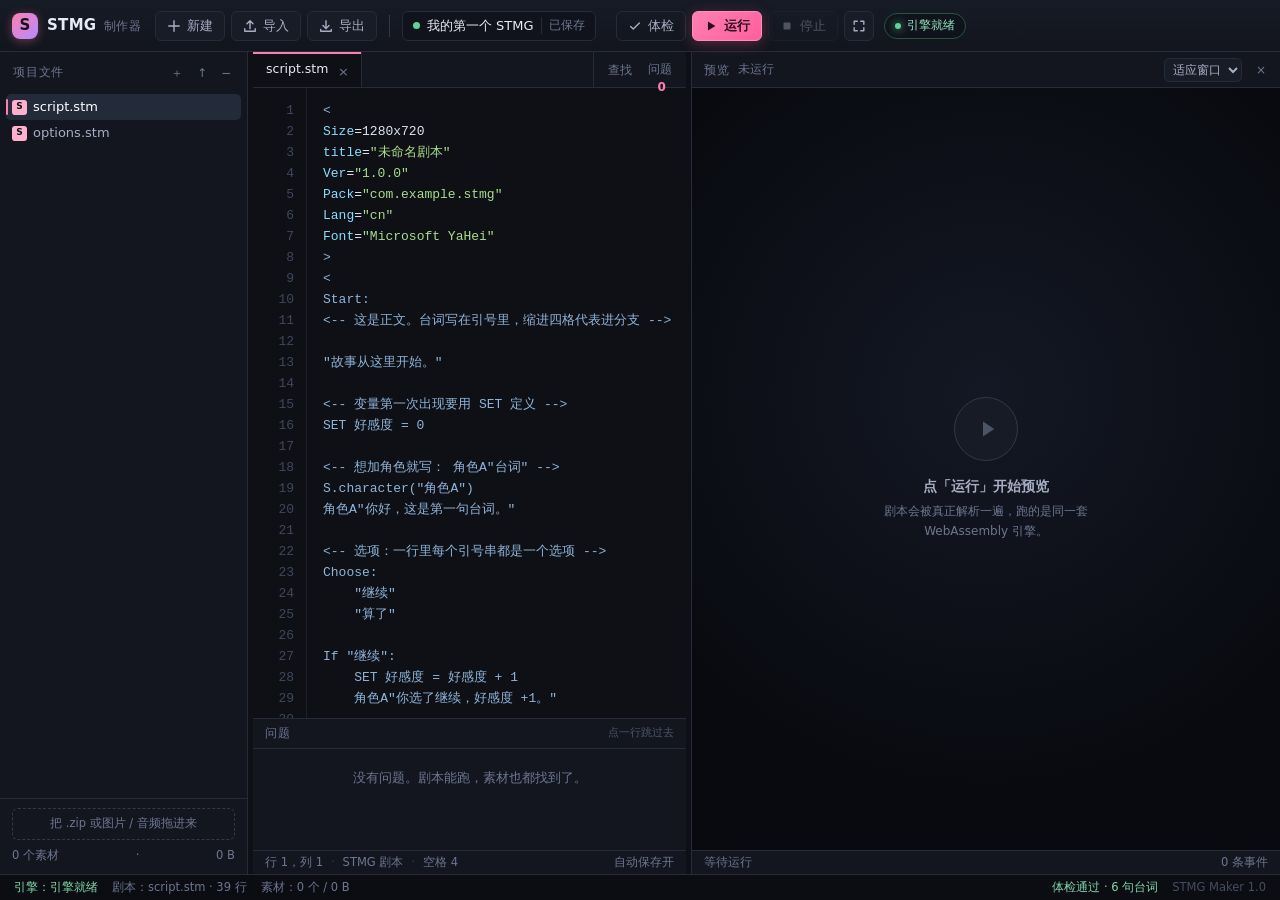
<file: docs/index.html>
<!DOCTYPE html>
<html lang="zh-CN">
<head>
<meta charset="utf-8">
<meta name="viewport" content="width=device-width,initial-scale=1">
<meta name="color-scheme" content="dark">
<title>STMG 制作器 · 在线项目工坊</title>
<link rel="icon" href="data:,">
<link rel="stylesheet" href="css/app.css">
</head>
<body>

<div id="app">

  <!-- ============================ 顶栏 ============================ -->
  <header id="topbar">
    <div class="brand">
      <span class="logo">S</span>
      <span class="brand-name">STMG <em>制作器</em></span>
    </div>

    <div class="tb-group">
      <button class="btn" id="btn-new" title="新建项目（Ctrl+N）">
        <svg viewBox="0 0 16 16"><path d="M8 2v12M2 8h12"/></svg>新建
      </button>
      <button class="btn" id="btn-import" title="导入 .zip 或整个文件夹">
        <svg viewBox="0 0 16 16"><path d="M8 11V2M4.5 5.5 8 2l3.5 3.5"/><path d="M2 11v3h12v-3"/></svg>导入
      </button>
      <button class="btn" id="btn-export" title="导出可独立运行的网页版">
        <svg viewBox="0 0 16 16"><path d="M8 2v9M4.5 7.5 8 11l3.5-3.5"/><path d="M2 12v2h12v-2"/></svg>导出
      </button>
    </div>

    <div class="tb-sep"></div>

    <div class="project-chip" id="project-chip" title="点击重命名">
      <span class="dot" id="dirty-dot"></span>
      <span id="project-name">未命名项目</span>
      <span class="chip-sub" id="project-saved">已保存</span>
    </div>

    <div class="tb-spacer"></div>

    <div class="tb-group">
      <button class="btn ghost" id="btn-check" title="体检剧本（Ctrl+B）">
        <svg viewBox="0 0 16 16"><path d="M3 8.5 6 11.5 13 4.5"/></svg>体检
      </button>
      <button class="btn primary" id="btn-run" title="运行预览（F5）">
        <svg viewBox="0 0 16 16" class="fill"><path d="M4.5 2.8v10.4L13 8z"/></svg>运行
      </button>
      <button class="btn" id="btn-stop" title="停止（Shift+F5）" disabled>
        <svg viewBox="0 0 16 16" class="fill"><rect x="4" y="4" width="8" height="8" rx="1.2"/></svg>停止
      </button>
      <button class="btn icon" id="btn-preview-full" title="预览全屏">
        <svg viewBox="0 0 16 16"><path d="M2.5 6V2.5H6M10 2.5h3.5V6M13.5 10v3.5H10M6 13.5H2.5V10"/></svg>
      </button>
    </div>

    <div class="engine-badge" id="engine-badge" title="引擎状态">
      <span class="pulse"></span><span id="engine-text">引擎未启动</span>
    </div>
  </header>

  <!-- ============================ 主体 ============================ -->
  <main id="main">

    <!-- ---------- 侧栏：文件树 ---------- -->
    <aside id="sidebar">
      <div class="side-head">
        <span>项目文件</span>
        <div class="side-actions">
          <button class="mini" id="btn-new-file" title="新建文件">＋</button>
          <button class="mini" id="btn-upload" title="上传素材">↑</button>
          <button class="mini danger" id="btn-del-file" title="删除当前文件">−</button>
        </div>
      </div>
      <div id="tree" class="tree"></div>
      <div class="side-foot">
        <div class="drop-hint" id="drop-hint">把 .zip 或图片 / 音频拖进来</div>
        <div class="storage-line"><span id="asset-count">0 个素材</span> · <span id="asset-size">0 B</span></div>
      </div>
    </aside>

    <div class="vsplit" id="vsplit-a" data-target="sidebar"></div>

    <!-- ---------- 中间：编辑器 ---------- -->
    <section id="editor-pane">
      <div class="tabbar">
        <div id="tabs" class="tabs"></div>
        <div class="tabbar-right">
          <button class="mini" id="btn-find" title="查找替换（Ctrl+F）">查找</button>
          <button class="mini" id="btn-issues-toggle" title="折叠问题面板">问题 <b id="issue-badge">0</b></button>
        </div>
      </div>

      <div id="editor-wrap">
        <div id="editor" class="editor">
          <div class="gutter" id="gutter"></div>
          <div class="code-view">
            <pre class="highlight" id="highlight" aria-hidden="true"></pre>
            <textarea id="code" spellcheck="false" autocapitalize="off"
                      autocomplete="off" wrap="off"></textarea>
          </div>
        </div>
        <div class="empty-state" id="editor-empty">
          <div class="es-art">S</div>
          <h3>还没有打开的文件</h3>
          <p>左边选一个文件，或者点「新建」起一个项目。</p>
        </div>
      </div>

      <div id="issues" class="issues">
        <div class="issues-head">
          <span id="issues-title">问题</span>
          <span class="spacer"></span>
          <span class="issues-hint">点一行跳过去</span>
        </div>
        <div class="issues-body" id="issues-body"></div>
      </div>

      <div class="editor-foot">
        <span id="pos-info">行 1，列 1</span>
        <span class="sep">·</span>
        <span id="file-lang">纯文本</span>
        <span class="sep">·</span>
        <span id="indent-info">空格 4</span>
        <span class="spacer"></span>
        <span id="save-info">自动保存开</span>
      </div>
    </section>

    <div class="vsplit" id="vsplit-b"></div>

    <!-- ---------- 右侧：预览 ---------- -->
    <section id="preview-pane" class="collapsed">
      <div class="preview-head">
        <span class="pv-title">预览</span>
        <span class="pv-meta" id="preview-meta">未运行</span>
        <span class="spacer"></span>
        <select id="preview-size" class="mini-select" title="预览尺寸">
          <option value="fit">适应窗口</option>
          <option value="1">100%</option>
          <option value="0.75">75%</option>
          <option value="0.5">50%</option>
        </select>
        <button class="mini" id="btn-preview-close" title="收起预览">×</button>
      </div>
      <div class="preview-body" id="preview-body">
        <div class="preview-frame-wrap" id="preview-frame-wrap">
          <iframe id="preview" title="游戏预览" allow="autoplay; fullscreen"></iframe>
        </div>
        <div class="preview-empty" id="preview-empty">
          <div class="pe-icon">
            <svg viewBox="0 0 48 48"><path d="M16 12v24l18-12z"/></svg>
          </div>
          <h3>点「运行」开始预览</h3>
          <p>剧本会被真正解析一遍，跑的是同一套 WebAssembly 引擎。</p>
        </div>
      </div>
      <div class="preview-foot">
        <span id="preview-status">等待运行</span>
        <span class="spacer"></span>
        <span id="preview-events">0 条事件</span>
      </div>
    </section>

  </main>

  <!-- ============================ 状态栏 ============================ -->
  <footer id="statusbar">
    <span class="sb-item" id="sb-engine">引擎：未启动</span>
    <span class="sb-item" id="sb-script">剧本：—</span>
    <span class="sb-item" id="sb-assets">素材：—</span>
    <span class="spacer"></span>
    <span class="sb-item ok" id="sb-check">未检查</span>
    <span class="sb-item muted">STMG Maker 1.0</span>
  </footer>
</div>

<!-- ============================ 模态框 ============================ -->
<div class="modal-mask" id="modal-mask">
  <div class="modal" id="modal">
    <div class="modal-head">
      <h3 id="modal-title">标题</h3>
      <button class="mini" id="modal-x">×</button>
    </div>
    <div class="modal-body" id="modal-body"></div>
    <div class="modal-foot" id="modal-foot"></div>
  </div>
</div>

<!-- 拖放遮罩 -->
<div class="drop-veil" id="drop-veil">
  <div class="dv-box">
    <strong>松手就导入</strong>
    <span>支持 .zip 项目包 / .stm 剧本 / 图片音频素材</span>
  </div>
</div>

<input type="file" id="file-input" multiple hidden>

<script src="js/engine-src.js"></script>
<script src="js/pyodide-manifest.js"></script>
<script src="js/editor.js"></script>
<script src="js/storage.js"></script>
<script src="js/engine.js"></script>
<script src="js/player.js"></script>
<script src="js/exporter.js"></script>
<script src="js/app.js"></script>
</body>
</html>
</file>
<file: docs/css/app.css>
/* ==========================================================================
   STMG 制作器 · 界面样式
   深色 IDE 配色；纯手写，不引任何外部字体 / 框架（离线也能用）
   ========================================================================== */

:root{
  --bg:        #0e1016;
  --bg-2:      #13161f;
  --bg-3:      #181c27;
  --bg-4:      #1e2330;
  --line:      #262b39;
  --line-2:    #323848;
  --ink:       #e8ebf5;
  --ink-2:     #a7aec3;
  --ink-3:     #6d7691;
  --accent:    #ff7fb2;
  --accent-2:  #7fb3ff;
  --green:     #5fd39a;
  --red:       #ff6b7a;
  --amber:     #ffc35c;
  --violet:    #b48bff;

  --code-fs:   13px;
  --code-lh:   21px;
  --code-pad-y: 12px;
  --code-pad-x: 16px;

  --side-w:    248px;
  --preview-w: 46%;

  --r-sm: 6px;
  --r:    9px;
  --r-lg: 14px;
  --shadow: 0 18px 48px rgba(0,0,0,.55);
}

*{box-sizing:border-box}
html,body{height:100%}
body{
  margin:0;
  background:var(--bg);
  color:var(--ink);
  font:14px/1.5 "Microsoft YaHei","PingFang SC",system-ui,-apple-system,"Segoe UI",sans-serif;
  overflow:hidden;
  -webkit-font-smoothing:antialiased;
}
button{font:inherit;color:inherit;background:none;border:none;cursor:pointer}
input,select,textarea{font:inherit;color:inherit}
svg{width:14px;height:14px;fill:none;stroke:currentColor;stroke-width:1.6;
    stroke-linecap:round;stroke-linejoin:round;flex:none}
svg.fill{fill:currentColor;stroke:none}
.spacer{flex:1}
::-webkit-scrollbar{width:11px;height:11px}
::-webkit-scrollbar-track{background:transparent}
::-webkit-scrollbar-thumb{background:#2b3142;border-radius:8px;border:3px solid transparent;
  background-clip:padding-box}
::-webkit-scrollbar-thumb:hover{background:#3b4356;background-clip:padding-box}

/* ============================ 骨架 ============================ */
#app{
  height:100%;
  display:grid;
  grid-template-rows:52px minmax(0,1fr) 26px;
}

#main{
  display:grid;
  grid-template-columns: var(--side-w) 5px minmax(300px,1fr) 5px var(--preview-w);
  min-height:0;
  background:var(--bg);
}
#main.no-preview{grid-template-columns: var(--side-w) 5px minmax(300px,1fr) 0 0}
#main.no-preview #vsplit-b,
#main.no-preview #preview-pane{display:none}

.vsplit{background:transparent;cursor:col-resize;position:relative;z-index:6}
.vsplit::after{content:"";position:absolute;inset:0 2px;border-radius:3px;transition:background .15s}
.vsplit:hover::after,.vsplit.drag::after{background:var(--accent);opacity:.55}

/* ============================ 顶栏 ============================ */
#topbar{
  display:flex;align-items:center;gap:10px;
  padding:0 12px;
  background:linear-gradient(180deg,#171b26,#12151d);
  border-bottom:1px solid var(--line);
  position:relative;z-index:20;
}
.brand{display:flex;align-items:center;gap:9px;padding-right:4px}
.logo{
  width:26px;height:26px;border-radius:8px;display:grid;place-items:center;
  background:linear-gradient(135deg,var(--accent),var(--violet));
  color:#1a0f18;font-weight:800;font-size:15px;
  box-shadow:0 2px 10px rgba(255,127,178,.35);
}
.brand-name{font-weight:700;letter-spacing:.3px;font-size:15px}
.brand-name em{font-style:normal;color:var(--ink-3);font-weight:500;font-size:12px;margin-left:2px}

.tb-group{display:flex;align-items:center;gap:6px}
.tb-sep{width:1px;height:22px;background:var(--line-2);margin:0 2px}

.btn{
  display:inline-flex;align-items:center;gap:6px;
  height:30px;padding:0 11px;border-radius:var(--r-sm);
  background:var(--bg-3);border:1px solid var(--line);
  color:var(--ink-2);font-size:13px;white-space:nowrap;
  transition:.14s;
}
.btn:hover{background:var(--bg-4);color:var(--ink);border-color:var(--line-2)}
.btn:active{transform:translateY(1px)}
.btn:disabled{opacity:.4;cursor:not-allowed;transform:none}
.btn.primary{
  background:linear-gradient(135deg,#ff7fb2,#ff5f9e);
  border-color:#ff8dbc;color:#2a0f1c;font-weight:700;
  box-shadow:0 3px 14px rgba(255,95,158,.28);
}
.btn.primary:hover{filter:brightness(1.07);color:#2a0f1c}
.btn.ghost{background:transparent}
.btn.icon{padding:0;width:30px;justify-content:center}

.project-chip{
  display:flex;align-items:center;gap:7px;
  height:30px;padding:0 10px;border-radius:var(--r-sm);
  background:#10131b;border:1px solid var(--line);
  font-size:13px;cursor:pointer;max-width:280px;
}
.project-chip:hover{border-color:var(--line-2)}
.project-chip .dot{
  width:7px;height:7px;border-radius:50%;background:var(--green);flex:none;
  transition:.2s;
}
.project-chip .dot.dirty{background:var(--amber);box-shadow:0 0 8px rgba(255,195,92,.7)}
#project-name{white-space:nowrap;overflow:hidden;text-overflow:ellipsis;max-width:170px}
.chip-sub{color:var(--ink-3);font-size:11.5px;border-left:1px solid var(--line);padding-left:7px}

.engine-badge{
  display:flex;align-items:center;gap:6px;
  height:26px;padding:0 10px;border-radius:20px;
  background:#10131b;border:1px solid var(--line);
  font-size:11.5px;color:var(--ink-3);
}
.engine-badge .pulse{
  width:6px;height:6px;border-radius:50%;background:#4b5468;flex:none;
}
.engine-badge.ready{border-color:#26543f;color:#8fe3bd}
.engine-badge.ready .pulse{background:var(--green);box-shadow:0 0 8px var(--green);
  animation:pulse 2.2s infinite}
.engine-badge.busy{border-color:#5a4520;color:#ffd390}
.engine-badge.busy .pulse{background:var(--amber);animation:pulse .9s infinite}
.engine-badge.bad{border-color:#5c2730;color:#ffa3ac}
.engine-badge.bad .pulse{background:var(--red)}
@keyframes pulse{0%,100%{opacity:1}50%{opacity:.32}}

/* ============================ 侧栏 ============================ */
#sidebar{
  background:var(--bg-2);
  border-right:1px solid var(--line);
  display:flex;flex-direction:column;min-height:0;min-width:150px;
}
.side-head{
  display:flex;align-items:center;gap:8px;
  padding:10px 10px 8px 13px;
  font-size:11.5px;letter-spacing:.8px;text-transform:uppercase;color:var(--ink-3);
}
.side-actions{margin-left:auto;display:flex;gap:2px}
.mini{
  min-width:22px;height:22px;padding:0 5px;border-radius:5px;
  color:var(--ink-3);font-size:12px;display:inline-grid;place-items:center;
  border:1px solid transparent;transition:.13s;
}
.mini:hover{background:var(--bg-4);color:var(--ink);border-color:var(--line)}
.mini.danger:hover{color:var(--red);border-color:#4a2430}
.mini b{color:var(--accent);font-weight:700;margin-left:3px}

.tree{flex:1;overflow:auto;padding:2px 6px 12px}
.node{
  display:flex;align-items:center;gap:6px;
  height:26px;padding:0 6px;border-radius:5px;
  color:var(--ink-2);font-size:13px;cursor:pointer;user-select:none;
  position:relative;white-space:nowrap;
}
.node:hover{background:var(--bg-3);color:var(--ink)}
.node.active{background:#232a3a;color:#fff}
.node.active::before{
  content:"";position:absolute;left:0;top:5px;bottom:5px;width:2px;
  border-radius:2px;background:var(--accent);
}
.node .ico{
  width:15px;height:15px;border-radius:3px;display:grid;place-items:center;
  font-size:9px;font-weight:800;flex:none;color:#0d1017;
}
.node .ico.stm{background:#ffb0ce}
.node .ico.opt{background:#9ec5ff}
.node .ico.py{background:#ffd98a}
.node .ico.img{background:#8ee6b6}
.node .ico.aud{background:#c5b4ff}
.node .ico.txt{background:#8d97ad}
.node .ico.dir{background:none;color:var(--ink-3);font-size:10px;width:12px}
.node .nm{overflow:hidden;text-overflow:ellipsis}
.node .badge{
  margin-left:auto;font-size:10px;color:var(--red);background:#3a1c24;
  padding:1px 5px;border-radius:9px;flex:none;
}
.node .badge.warn{color:var(--amber);background:#3a2f1a}
.node.dir-node{color:var(--ink-3);font-size:12px;font-weight:600;letter-spacing:.3px}
.node .dot-dirty{width:5px;height:5px;border-radius:50%;background:var(--amber);margin-left:auto;flex:none}

.side-foot{
  border-top:1px solid var(--line);padding:9px 12px 10px;
  font-size:11.5px;color:var(--ink-3);
}
.drop-hint{
  border:1px dashed var(--line-2);border-radius:var(--r-sm);
  padding:7px 8px;text-align:center;margin-bottom:7px;
  transition:.15s;line-height:1.35;
}
.drop-hint.hot{border-color:var(--accent);color:var(--accent);background:#20141c}
.storage-line{display:flex;justify-content:space-between}

/* ============================ 编辑器 ============================ */
#editor-pane{
  display:flex;flex-direction:column;min-width:0;min-height:0;
  background:var(--bg);
}
.tabbar{
  display:flex;align-items:stretch;height:36px;flex:none;
  background:var(--bg-2);border-bottom:1px solid var(--line);
}
.tabs{display:flex;overflow-x:auto;overflow-y:hidden;flex:1;scrollbar-width:none}
.tabs::-webkit-scrollbar{display:none}
.tab{
  display:flex;align-items:center;gap:7px;padding:0 10px 0 13px;
  font-size:12.5px;color:var(--ink-3);border-right:1px solid var(--line);
  white-space:nowrap;cursor:pointer;position:relative;max-width:200px;
}
.tab:hover{background:#171a24;color:var(--ink-2)}
.tab.active{background:var(--bg);color:var(--ink)}
.tab.active::after{
  content:"";position:absolute;left:0;right:0;top:0;height:2px;background:var(--accent);
}
.tab .tname{overflow:hidden;text-overflow:ellipsis}
.tab .tx{
  width:16px;height:16px;border-radius:4px;display:grid;place-items:center;
  font-size:13px;color:var(--ink-3);opacity:0;transition:.12s;
}
.tab:hover .tx,.tab.active .tx{opacity:1}
.tab .tx:hover{background:var(--bg-4);color:var(--red)}
.tab .tdot{width:6px;height:6px;border-radius:50%;background:var(--amber);flex:none}
.tabbar-right{display:flex;align-items:center;gap:4px;padding:0 8px;border-left:1px solid var(--line)}

#editor-wrap{flex:1;min-height:0;position:relative;display:flex}
.editor{
  flex:1;display:grid;grid-template-columns:54px minmax(0,1fr);
  min-height:0;position:relative;
}
.editor[hidden]{display:none}

.gutter{
  background:var(--bg);
  border-right:1px solid #1b1f2b;
  overflow:hidden;position:relative;
  font:var(--code-fs)/var(--code-lh) ui-monospace,Consolas,"Courier New",monospace;
  color:#3f475c;text-align:right;
  user-select:none;
  padding:var(--code-pad-y) 0;
}
.gutter-inner{transform:translateY(0)}
.gutter .ln{
  height:var(--code-lh);padding-right:12px;position:relative;
}
.gutter .ln.err{color:#ff8b96;background:#2a1418}
.gutter .ln.warn{color:#ffcf85;background:#2a2314}
.gutter .ln.cur{color:#dfe4f2}

.code-view{position:relative;overflow:hidden;min-width:0}
.highlight,#code{
  margin:0;border:0;
  font:var(--code-fs)/var(--code-lh) ui-monospace,Consolas,"Courier New",monospace;
  padding:var(--code-pad-y) var(--code-pad-x);
  tab-size:4;-moz-tab-size:4;
  white-space:pre;word-wrap:normal;
  letter-spacing:0;
}
.highlight{
  position:absolute;top:0;left:0;
  min-width:100%;width:max-content;
  color:var(--ink);
  pointer-events:none;
  will-change:transform;
  z-index:0;
}
#code{
  position:absolute;inset:0;width:100%;height:100%;
  resize:none;overflow:auto;
  background:transparent;color:transparent;
  caret-color:#ffd6e6;
  z-index:1;
  outline:none;
}
#code::selection{background:rgba(127,179,255,.28);color:transparent}
#code::-webkit-scrollbar{width:12px;height:12px}

/* 语法高亮配色 */
.tok-com{color:#59637a;font-style:italic}
.tok-kw{color:#c792ea;font-weight:600}
.tok-api{color:#82aaff}
.tok-ns{color:#ffcb6b}
.tok-str{color:#a8dd8a}
.tok-quote{color:#ff9dc0}
.tok-num{color:#f78c6c}
.tok-var{color:#dfe4f2}
.tok-head{color:#89ddff}
.tok-tag{color:#ff88bb;font-weight:600}
.tok-op{color:#8fb4d9}
.tok-bad{text-decoration:underline wavy var(--red);text-underline-offset:3px}

.empty-state{
  position:absolute;inset:0;display:none;flex-direction:column;
  align-items:center;justify-content:center;gap:6px;
  background:var(--bg);color:var(--ink-3);text-align:center;padding:30px;
}
.empty-state.on{display:flex}
.es-art{
  width:60px;height:60px;border-radius:18px;display:grid;place-items:center;
  font-size:27px;font-weight:800;color:#2a1a24;margin-bottom:8px;
  background:linear-gradient(135deg,RGBA(255,127,178,.85),RGBA(180,139,255,.8));
}
.empty-state h3{margin:0;font-size:15px;color:var(--ink-2);font-weight:600}
.empty-state p{margin:0;font-size:12.5px;line-height:1.6}

/* 查找条 */
.findbar{
  position:absolute;right:16px;top:8px;z-index:9;
  display:none;align-items:center;gap:6px;
  background:var(--bg-3);border:1px solid var(--line-2);border-radius:var(--r);
  padding:6px 7px;box-shadow:0 10px 28px rgba(0,0,0,.5);
}
.findbar.on{display:flex}
.findbar input{
  width:150px;height:26px;padding:0 8px;border-radius:5px;
  background:#0d1017;border:1px solid var(--line);outline:none;font-size:12.5px;
}
.findbar input:focus{border-color:var(--accent-2)}
.findbar input.replace{width:120px}
.findbar .fb-count{font-size:11.5px;color:var(--ink-3);min-width:52px;text-align:center}

/* 问题面板 */
.issues{
  flex:none;height:132px;min-height:0;
  background:var(--bg-2);border-top:1px solid var(--line);
  display:flex;flex-direction:column;
}
.issues.collapsed{height:31px}
.issues.collapsed .issues-body{display:none}
.issues-head{
  display:flex;align-items:center;gap:8px;height:30px;padding:0 12px;
  font-size:11.5px;letter-spacing:.6px;color:var(--ink-3);text-transform:uppercase;
  border-bottom:1px solid var(--line);flex:none;cursor:pointer;
}
.issues-head .issues-hint{font-size:11px;text-transform:none;letter-spacing:0;color:#4c5468}
.issues-body{flex:1;overflow:auto;padding:4px 0}
.issue-row{
  display:flex;align-items:flex-start;gap:8px;
  padding:5px 12px;font-size:12.5px;line-height:1.5;cursor:pointer;
}
.issue-row:hover{background:var(--bg-3)}
.issue-row .ilv{
  flex:none;margin-top:1px;font-size:10px;font-weight:700;
  padding:1px 5px;border-radius:4px;
}
.issue-row.error .ilv{color:#ff9aa4;background:#3a1a20}
.issue-row.warn .ilv{color:#ffd390;background:#3a2f1a}
.issue-row .iwhere{color:var(--ink-3);font-size:11.5px;flex:none;min-width:52px}
.issue-row .imsg{color:var(--ink-2);flex:1;word-break:break-word}
.issue-row .ihint{color:var(--ink-3);font-size:11.5px}
.issue-ok{padding:16px;text-align:center;color:var(--ink-3);font-size:12.5px}

.editor-foot{
  display:flex;align-items:center;gap:8px;height:24px;flex:none;
  padding:0 12px;font-size:11.5px;color:var(--ink-3);
  background:var(--bg-2);border-top:1px solid var(--line);
}
.editor-foot .sep{color:#333a4c}

/* ============================ 预览 ============================ */
#preview-pane{
  display:flex;flex-direction:column;min-width:0;min-height:0;
  background:#0a0c11;border-left:1px solid var(--line);
}
.preview-head{
  display:flex;align-items:center;gap:8px;height:36px;flex:none;
  padding:0 8px 0 12px;background:var(--bg-2);border-bottom:1px solid var(--line);
}
.pv-title{font-size:12px;letter-spacing:.8px;text-transform:uppercase;color:var(--ink-3)}
.pv-meta{font-size:11.5px;color:var(--ink-3)}
.mini-select{
  height:24px;border-radius:5px;background:var(--bg-3);border:1px solid var(--line);
  font-size:11.5px;color:var(--ink-2);padding:0 4px;outline:none;
}
.preview-body{flex:1;min-height:0;position:relative;overflow:hidden;
  background:radial-gradient(circle at 50% 40%,#141824,#080a0f 75%)}
.preview-frame-wrap{
  position:absolute;inset:0;display:none;place-items:center;overflow:hidden;
}
.preview-frame-wrap.on{display:grid}
#preview{
  width:100%;height:100%;border:0;background:#0a0c12;display:block;
  transform-origin:center center;
}
.preview-empty{
  position:absolute;inset:0;display:flex;flex-direction:column;
  align-items:center;justify-content:center;gap:5px;color:var(--ink-3);
  text-align:center;padding:28px;
}
.preview-empty.hide{display:none}
.pe-icon{
  width:64px;height:64px;border-radius:50%;display:grid;place-items:center;
  background:#171b26;border:1px solid var(--line-2);margin-bottom:10px;
}
.pe-icon svg{width:30px;height:30px;fill:#4c5468;stroke:none;margin-left:3px}
.preview-empty h3{margin:0;font-size:14px;color:var(--ink-2);font-weight:600}
.preview-empty p{margin:0;font-size:12px;line-height:1.6;max-width:270px}
.preview-foot{
  display:flex;align-items:center;height:24px;flex:none;padding:0 12px;
  font-size:11.5px;color:var(--ink-3);background:var(--bg-2);border-top:1px solid var(--line);
}

/* 全屏预览 */
#preview-pane.theater{
  position:fixed;inset:0;z-index:80;border:0;
}
body.theater-on #topbar,body.theater-on #sidebar,body.theater-on #statusbar,
body.theater-on #editor-pane,body.theater-on .vsplit{display:none}
body.theater-on #main{grid-template-columns:0 0 0 0 1fr}

/* ============================ 状态栏 ============================ */
#statusbar{
  display:flex;align-items:center;gap:14px;padding:0 14px;
  background:#0b0d13;border-top:1px solid var(--line);
  font-size:11.5px;color:var(--ink-3);
}
.sb-item{white-space:nowrap;display:flex;align-items:center;gap:5px}
.sb-item.ok{color:#7fd6a8}
.sb-item.bad{color:#ff9aa4}
.sb-item.warn{color:#ffd390}
.sb-item.muted{color:#454d61}

/* ============================ 模态 ============================ */
.modal-mask{
  position:fixed;inset:0;z-index:100;display:none;
  align-items:center;justify-content:center;
  background:rgba(6,8,12,.66);backdrop-filter:blur(3px);
}
.modal-mask.on{display:flex}
.modal{
  width:min(560px,92vw);max-height:84vh;
  background:var(--bg-2);border:1px solid var(--line-2);border-radius:var(--r-lg);
  box-shadow:var(--shadow);display:flex;flex-direction:column;overflow:hidden;
  animation:pop .16s ease-out;
}
@keyframes pop{from{transform:translateY(8px) scale(.985);opacity:0}to{transform:none;opacity:1}}
.modal.wide{width:min(760px,94vw)}
.modal-head{
  display:flex;align-items:center;gap:10px;padding:15px 16px 13px;
  border-bottom:1px solid var(--line);
}
.modal-head h3{margin:0;font-size:15px;font-weight:650}
.modal-head .mini{margin-left:auto;font-size:17px}
.modal-body{padding:16px;overflow:auto;font-size:13px;color:var(--ink-2);line-height:1.65}
.modal-foot{
  display:flex;justify-content:flex-end;gap:8px;padding:12px 16px;
  border-top:1px solid var(--line);background:#10131b;
}
.field{margin-bottom:13px}
.field:last-child{margin-bottom:0}
.field label{display:block;font-size:12px;color:var(--ink-3);margin-bottom:5px}
.field input[type=text],.field input[type=number],.field select,.field textarea{
  width:100%;height:34px;padding:0 10px;border-radius:var(--r-sm);
  background:#0d1017;border:1px solid var(--line-2);outline:none;font-size:13px;
}
.field textarea{height:auto;min-height:88px;padding:9px 10px;line-height:1.6;resize:vertical;
  font-family:ui-monospace,Consolas,monospace}
.field input:focus,.field select:focus,.field textarea:focus{border-color:var(--accent-2)}
.field .hint{font-size:11.5px;color:var(--ink-3);margin-top:4px;line-height:1.5}
.field-row{display:flex;gap:10px}
.field-row .field{flex:1}

/* 新建项目模板卡 */
.tpl-grid{display:grid;grid-template-columns:1fr 1fr;gap:10px}
.tpl{
  text-align:left;padding:13px;border-radius:var(--r);
  background:#10131b;border:1px solid var(--line);transition:.14s;
}
.tpl:hover{border-color:var(--line-2);background:#151925}
.tpl.sel{border-color:var(--accent);background:#1b1420;box-shadow:0 0 0 1px var(--accent) inset}
.tpl .tname{font-size:13.5px;font-weight:600;color:var(--ink);margin-bottom:4px}
.tpl .tdesc{font-size:11.5px;color:var(--ink-3);line-height:1.5}

/* 进度条 */
.progress{
  height:5px;border-radius:4px;background:#0c0f16;overflow:hidden;margin-top:10px;
}
.progress i{display:block;height:100%;width:0;border-radius:4px;
  background:linear-gradient(90deg,var(--accent),var(--violet));transition:width .2s}
.progress-text{font-size:11.5px;color:var(--ink-3);margin-top:6px}

/* ============================ 拖放遮罩 ============================ */
.drop-veil{
  position:fixed;inset:0;z-index:200;display:none;
  align-items:center;justify-content:center;
  background:rgba(10,12,18,.78);backdrop-filter:blur(2px);
}
.drop-veil.on{display:flex}
.dv-box{
  border:2px dashed var(--accent);border-radius:var(--r-lg);
  padding:34px 46px;text-align:center;background:#16111a;
  box-shadow:0 0 60px rgba(255,127,178,.16);
}
.dv-box strong{display:block;font-size:17px;margin-bottom:6px}
.dv-box span{font-size:12.5px;color:var(--ink-3)}

/* ============================ 小屏 ============================ */
@media (max-width:1080px){
  #main{grid-template-columns: 200px 5px minmax(260px,1fr) 5px 40%}
  .brand-name em{display:none}
  .project-chip .chip-sub{display:none}
}
@media (max-width:820px){
  #main{grid-template-columns: 0 0 minmax(0,1fr) 0 0}
  #sidebar,#vsplit-a,#vsplit-b,#preview-pane{display:none}
}
</file>
